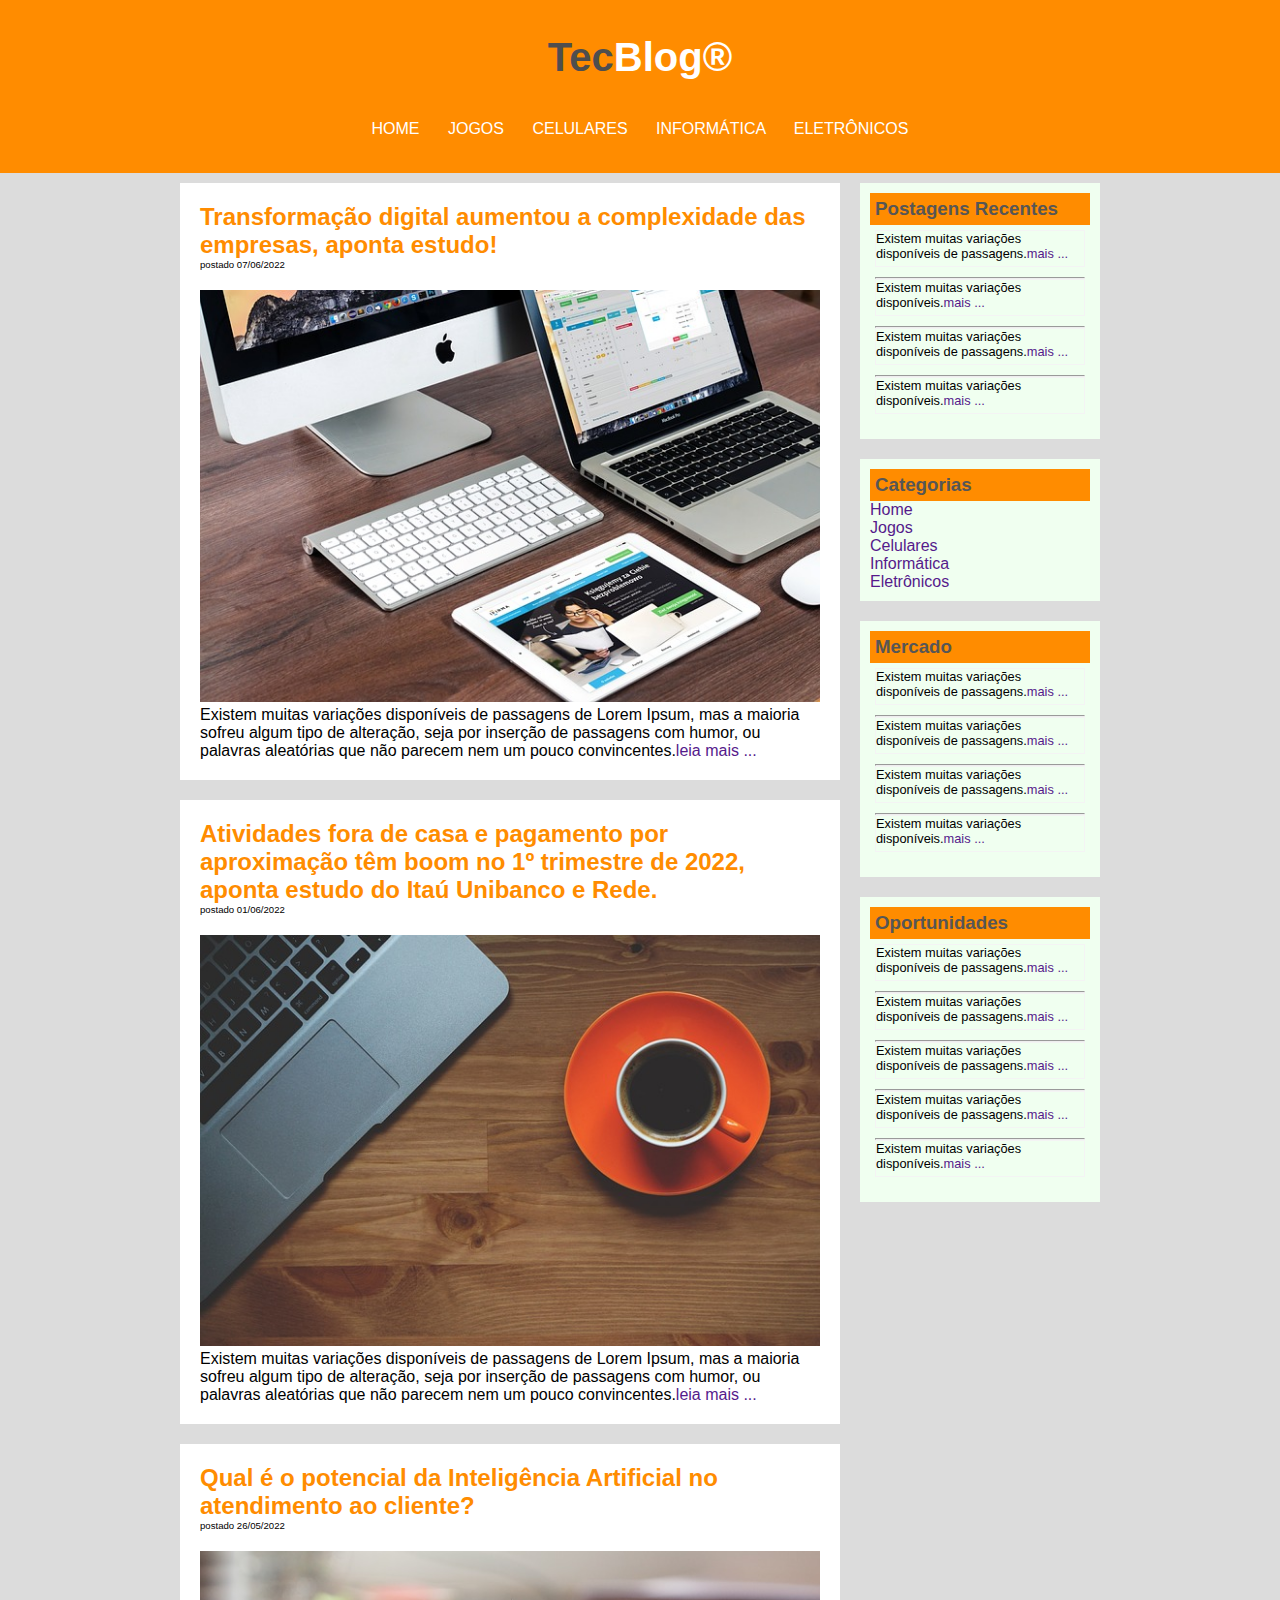
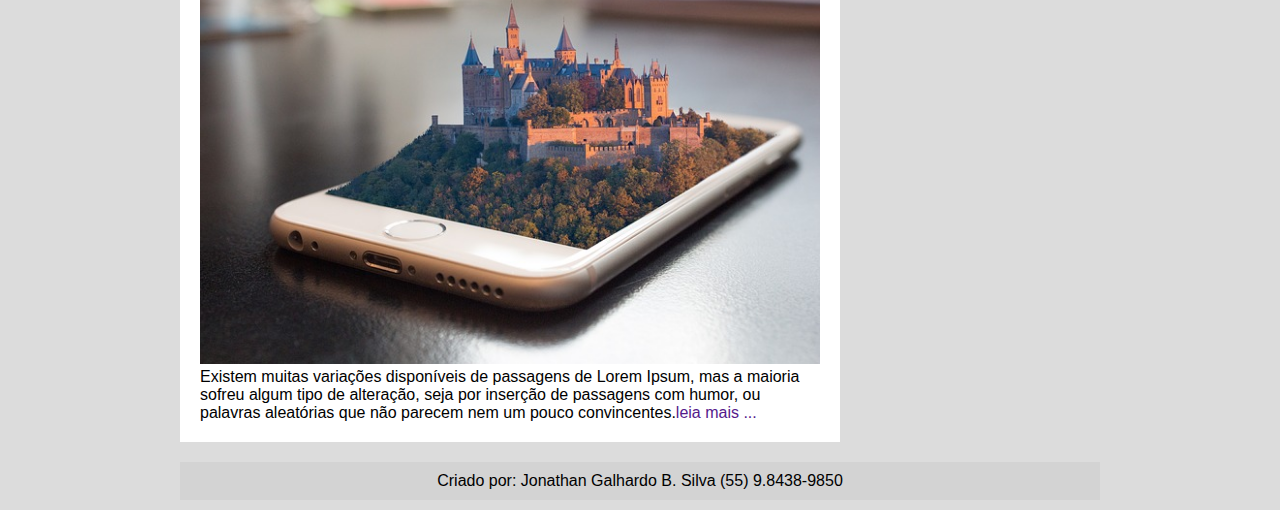
<file: index.html>
<!DOCTYPE html>
<html>
<head>
	<meta charset="utf-8">
	<title>TecBlog - O Seu Blog de Tecnologia</title>
	<link rel="stylesheet" type="text/css" href="css/estilo.css">
</head>
<body>
	<div id="area-cabecalho">
		<div id="area-logo">
			<h1>Tec<span class="branco">Blog&reg</span></h1>
		</div>

		<div id="area-menu">
			<a href="index.html">HOME </a> 
			<a href="jogos.html">JOGOS </a>
			<a href="celulares.html">CELULARES </a>
			<a href="informatica.html">INFORMÁTICA </a>
			<a href="eletronicos.html">ELETRÔNICOS </a>
		</div>
			
	</div>

	<div id="area-principal">
					
		<div id="area-postagens">
				<!-- Postagem Principal1-->
			<div class="postagem">
				<h2>Transformação digital aumentou a complexidade das empresas, aponta estudo! </h2>
				<span class="data">postado 07/06/2022</span>
				<img width="620px" src="imagens/imagem2.jpg">
				<p>Existem muitas variações disponíveis de passagens de Lorem Ipsum, mas a maioria sofreu algum tipo de alteração, seja por inserção de passagens com humor, ou palavras aleatórias que não parecem nem um pouco convincentes.<a href="">leia mais ... </a></p>
			</div>	
				<!-- // Fim Postagem Principal1-->

				<!-- Postagem Principal2-->
			
			<div class="postagem">
				<h2>Atividades fora de casa e pagamento por aproximação têm boom no 1º trimestre de 2022, aponta estudo do Itaú Unibanco e Rede.</h2>
				<span class="data">postado 01/06/2022</span>
				<img width="620px" src="imagens/imagem1.jpg">
				<p>Existem muitas variações disponíveis de passagens de Lorem Ipsum, mas a maioria sofreu algum tipo de alteração, seja por inserção de passagens com humor, ou palavras aleatórias que não parecem nem um pouco convincentes.<a href="">leia mais ... </a></p>
				
				
			</div>
			<!-- // Fim Postagem Principal2-->
			
			<!-- Postagem Principal3-->
			
			<div class="postagem">
				<h2>Qual é o potencial da Inteligência Artificial no atendimento ao cliente? </h2>
				<span class="data">postado 26/05/2022</span>
				<img width="620px" src="imagens/imagem3.jpg">
				<p>Existem muitas variações disponíveis de passagens de Lorem Ipsum, mas a maioria sofreu algum tipo de alteração, seja por inserção de passagens com humor, ou palavras aleatórias que não parecem nem um pouco convincentes.<a href="">leia mais ... </a></p>
				
				
			</div>
			<!-- // Fim Postagem Principal2-->
		</div>

		<div id="area-lateral">
			<div class="conteudo-lateral">
				<h3>Postagens Recentes</h3>
				<div class="texto-lateral">
					<p class="texto-barra-lateral">Existem muitas variações disponíveis de passagens.<a href="">mais ... </a></p> <hr>
					<p class="texto-barra-lateral">Existem muitas variações disponíveis.<a href="">mais ... </a></p><hr>
					<p class="texto-barra-lateral">Existem muitas variações disponíveis de passagens.<a href="">mais ... </a></p> <hr>
					<p class="texto-barra-lateral">Existem muitas variações disponíveis.<a href="">mais ... </a></p>
				</div>

			
			</div>

			<div class="conteudo-lateral">
				<h3>Categorias</h3>
				<a href=""> Home</a><br>
				<a href=""> Jogos</a><br> 
				<a href=""> Celulares</a><br> 
				<a href=""> Informática</a><br> 
				<a href=""> Eletrônicos</a><br>	
			
			</div>

			<div class="conteudo-lateral">
				<h3>Mercado</h3>
				<div class="texto-lateral">
					<p class="texto-barra-lateral">Existem muitas variações disponíveis de passagens.<a href="">mais ... </a></p> <hr>
					<p class="texto-barra-lateral">Existem muitas variações disponíveis de passagens.<a href="">mais ... </a></p> <hr>
					<p class="texto-barra-lateral">Existem muitas variações disponíveis de passagens.<a href="">mais ... </a></p> <hr>
					<p class="texto-barra-lateral">Existem muitas variações disponíveis.<a href="">mais ... </a></p>
				</div>
			</div>

			<div class="conteudo-lateral">
				<h3>Oportunidades</h3>
				<div class="texto-lateral">
					<p class="texto-barra-lateral">Existem muitas variações disponíveis de passagens.<a href="">mais ... </a></p> <hr>
					<p class="texto-barra-lateral">Existem muitas variações disponíveis de passagens.<a href="">mais ... </a></p> <hr>
					<p class="texto-barra-lateral">Existem muitas variações disponíveis de passagens.<a href="">mais ... </a></p> <hr>
					<p class="texto-barra-lateral">Existem muitas variações disponíveis de passagens.<a href="">mais ... </a></p> <hr>
					<p class="texto-barra-lateral">Existem muitas variações disponíveis.<a href="">mais ... </a></p>
				</div>
			</div>

		</div>

		<div id="rodape">
		Criado por: Jonathan Galhardo B. Silva (55) 9.8438-9850 </div>

	</div>

		

</body>
</html>
</file>
<file: css/estilo.css>
/*limpar formatações padrões*/ 
* {
	margin: 0px;
	padding: 0px;
}

body{
	font-size:1em;
	font-family: "Trebuchet MS", Helvetica, sans-serif;
	background: #DCDCDC;
	
}

/*LAYOUT*/ 

#area-cabecalho{
	background-color: #FF8C00;
	padding: 15px;
	text-align: center;
}

#area-logo, #area-menu {
	padding: 20px;
}

#area-principal{
	width: 920px;
	margin: 0 auto;
	padding: 10px;
}

#area-postagens{
	width: 660px;
	float: left;
	/*float: left;*/
}

#area-lateral{
	width: 240px;
	float: right;
}

.postagem{
	padding: 20px;
	margin-bottom: 20px;
	background: white;
	
}

.conteudo-lateral{
	background: #F0FFF0;
	padding: 10px;
	margin-bottom: 20px;
}

#rodape {
	background: #D3D3D3	;
	clear: both;
	text-align: center;
	padding: 10px;
}


/* formtação Menu*/ 

a{
	text-decoration: none;
}

a:link, a:visited{
	color: #DCDCDC#F7B600;
}

a:hover{
	text-decoration: underline;
	background:#F7B600;
}

#area-menu a:link, #area-menu a:visited{
	color: #FFF;
	padding: 8px 12px;

}

#area-menu a:hover{
	color: #FF8C00; 
	background: white;
	text-decoration: none;
}

/*formatações gerais*/ 

h1{
	color:  #4e4e4e;
	font-size: 2.5em;
}

.branco{
	color: white;
}

h2{
	color: #FF8C00;

}

h3{
	color: #565656;
	background: #FF8C00;
	padding: 5px;
}

.data{
	font-size: 0.6em;
	padding-bottom: 10px;
	margin-bottom: 10px;
	display: block;
	 
}

.texto-barra-lateral{
	font-size: 0.8em;
	padding-bottom: 5px;
	margin-bottom: 10px;
	display: block;
	border: 1px solid #f4f4f4;
}
.texto-lateral{
	font-size: 1em;
	padding: 5px;

}

*/
</file>
